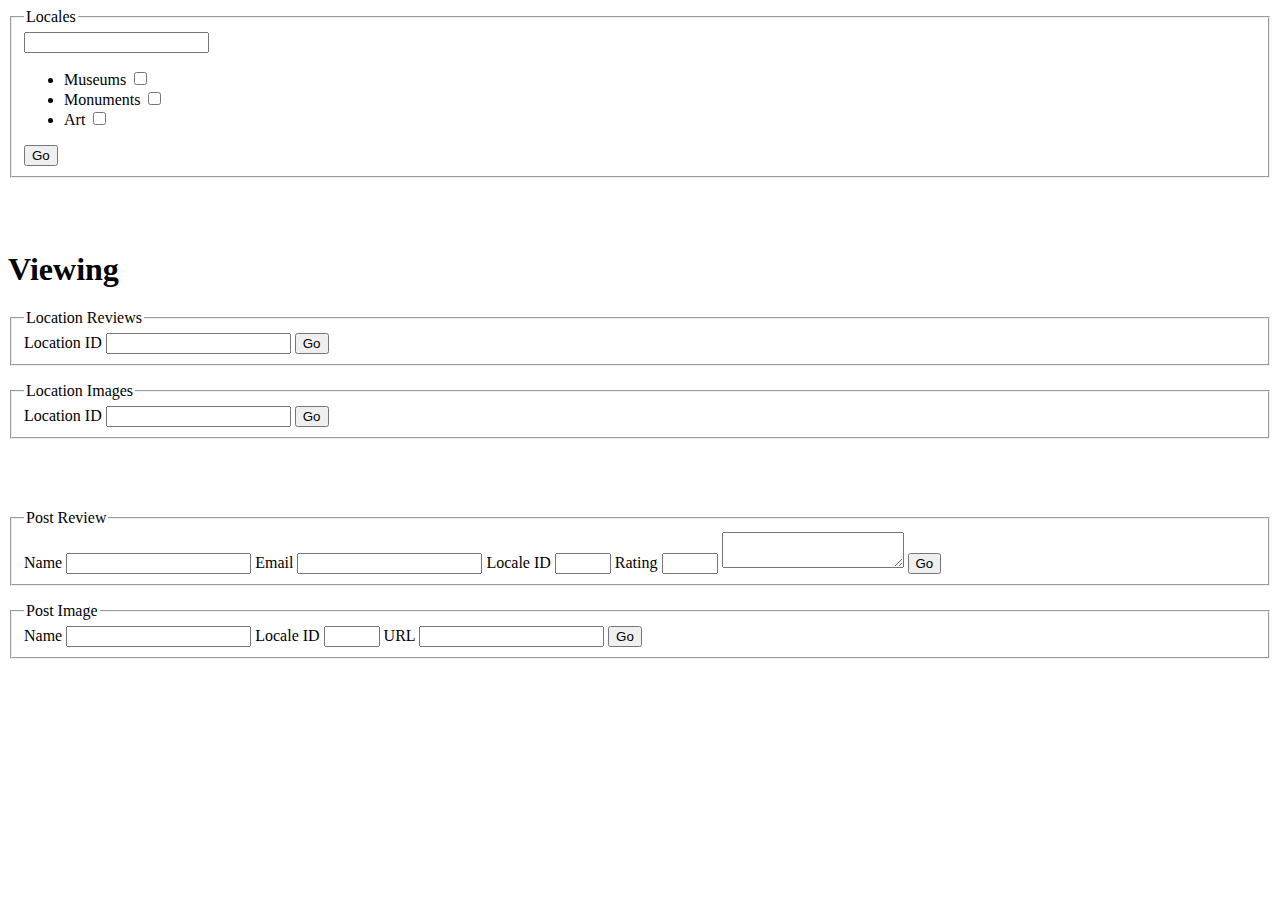
<file: phpDebug.html>
<html>
    <form action="locales.php" method="POST">
        <fieldset>
            <legend>Locales</legend>
            <label for="searchTerm"></label>
            <input id="searchTerm" name="searchTerm" type="text" />
            <ul>
                <li>
                    <label for="filterMuseums">Museums</label>
                    <input type="checkbox" name="filterMuseums" id="filterMuseums"  />
                </li>
                <li>
                    <label for="filterMonuments">Monuments</label>
                    <input type="checkbox" name="filterMonuments" id="filterMonuments"  />
                </li>
                <li>
                    <label for="filterArt">Art</label>
                    <input type="checkbox" name="filterArt" id="filterArt"  />
                </li>
            </ul>
            
            <button type="submit">Go</button>
        </fieldset>
    </form> 

    <br/><br/>
    <h1>Viewing</h1>
    <form action="reviews.php" method="POST">
        <fieldset>
            <legend>Location Reviews</legend>
            <label for="reviewId">Location ID</label>
            <input type="number" name="reviewId" id="reviewId" />
            <button type="submit">Go</button>
            <input type="hidden" name="reviewAction" value="view" />
        </fieldset>
    </form>

    <form action="images.php" method="POST">
        <fieldset>
            <legend>Location Images</legend>
            <label for="imageId">Location ID</label>
            <input type="number" name="imageId" id="imageId" />
            <button type="submit">Go</button>
            <input type="hidden" name="imageAction" value="view" />
        </fieldset>
    </form>

    <br />
    <br />
    <br />

    <form action="reviews.php" method="POST">
        <fieldset>
            <legend>Post Review</legend>
            <label for="authorName">Name</label>
            <input type="text" name="authorName" />
            <label for="authorEmail">Email</label>
            <input type="email" name="authorEmail" />
            <label for="localeId">Locale ID</label>
            <input type="number" min="0" max="62" name="localeId" />
            <label for="rating">Rating</label>
            <input type="number" min="1" max="10" name="rating" />
            <textarea name="content"></textarea>
            <button type="submit">Go</button>            
            <input type="hidden" name="reviewAction" value="add" />
        </fieldset>
    </form>

    <form action="images.php" method="POST">
            <fieldset>
                <legend>Post Image</legend>
                <label for="authorName">Name</label>
                <input type="text" name="authorName" />
                <label for="localeId">Locale ID</label>
                <input type="number" min="0" max="62" name="localeId" />
                <label for="url">URL</label>
                <input type="text" name="url" />
                <button type="submit">Go</button>            
                <input type="hidden" name="imageAction" value="add" />
            </fieldset>
        </form>



</html>
</file>
